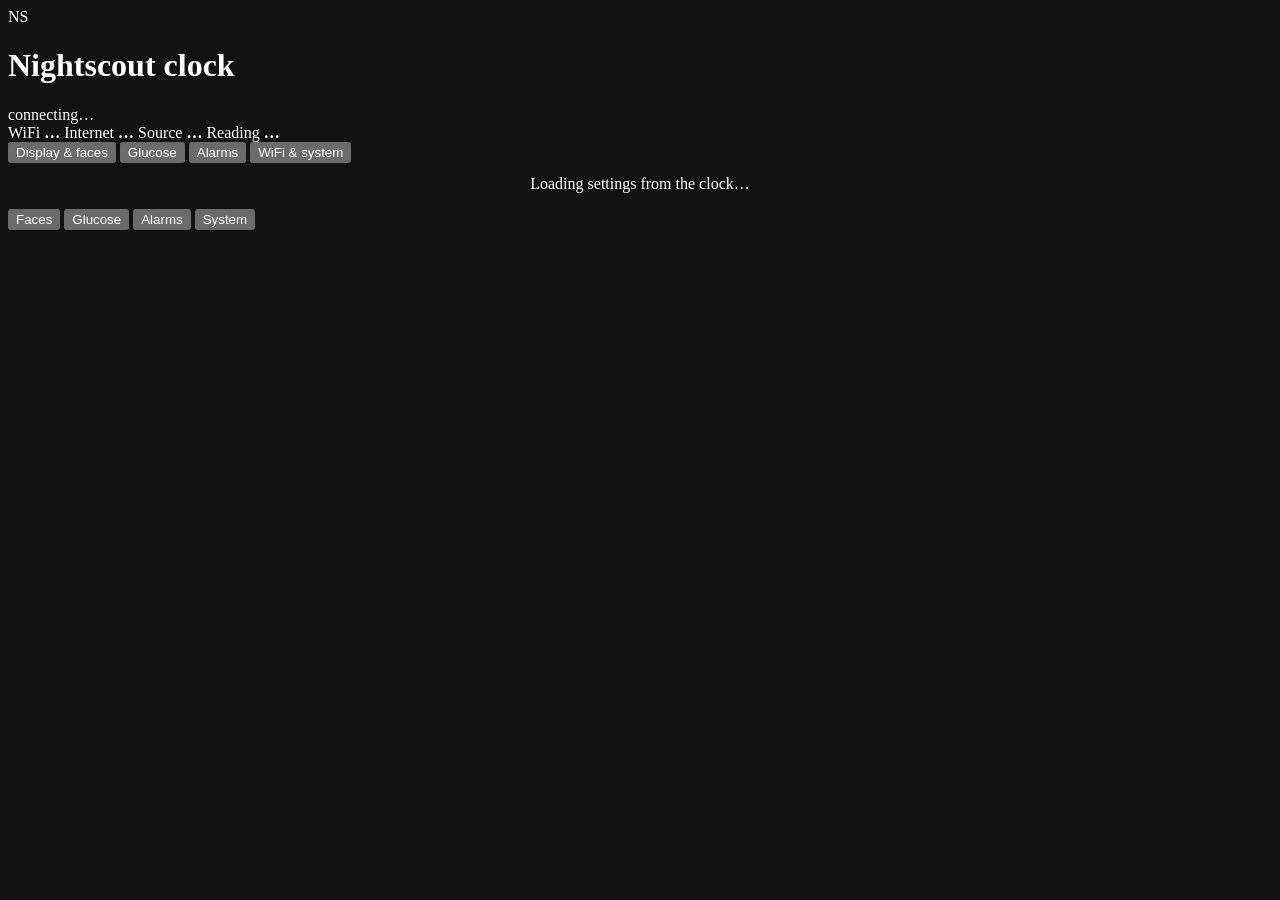
<file: web/src/index.html>
<!doctype html>
<html lang="en">
<head>
<meta charset="utf-8">
<meta name="viewport" content="width=device-width, initial-scale=1, viewport-fit=cover">
<meta name="color-scheme" content="dark">
<link rel="icon" href="data:,">
<title>Nightscout clock</title>
<style>/*__CSS__*/</style>
</head>
<body data-state="loading">

<header class="top">
  <div class="top-inner">
    <div class="brand">
      <div class="brand-mark" aria-hidden="true">NS</div>
      <div class="brand-text">
        <div class="brand-name" id="title_row">
          <h1 id="clock_title">Nightscout clock</h1>
          <button class="btn ghost icon" id="rename" type="button" data-icon="pencil" aria-label="Name this clock" title="Name this clock" hidden></button>
        </div>
        <div class="field" id="rename_box" data-field="clock_name" hidden>
          <div class="brand-name">
            <input id="clock_name" type="text" list="rooms" placeholder="Nightscout clock" autocomplete="off" aria-label="Clock name">
            <button class="btn sm" id="rename_done" type="button">Done</button>
          </div>
          <datalist id="rooms">
            <option value="Bedroom"><option value="Kitchen"><option value="Living room"><option value="Nursery"><option value="Office">
          </datalist>
          <p class="err" hidden></p>
        </div>
        <div class="brand-sub" id="clock_sub">connecting…</div>
      </div>
    </div>
    <div class="pills" aria-live="polite">
      <span class="pill" id="pill_wifi"><i class="dot"></i>WiFi <b>…</b></span>
      <span class="pill" id="pill_internet"><i class="dot"></i>Internet <b>…</b></span>
      <span class="pill" id="pill_source"><i class="dot"></i>Source <b>…</b></span>
      <span class="pill" id="pill_reading"><i class="dot"></i>Reading <b>…</b></span>
    </div>
    <div class="actions">
      <button class="btn sm" id="lock_btn" type="button" data-icon="lock" hidden><span class="btn-text">Lock</span></button>
    </div>
  </div>
  <nav class="tabs" role="tablist" aria-label="Settings">
    <button class="tab" role="tab" type="button" data-tab="display" aria-selected="true">Display &amp; faces</button>
    <button class="tab" role="tab" type="button" data-tab="glucose" aria-selected="false">Glucose</button>
    <button class="tab" role="tab" type="button" data-tab="alarms" aria-selected="false">Alarms</button>
    <button class="tab" role="tab" type="button" data-tab="system" aria-selected="false">WiFi &amp; system</button>
  </nav>
</header>

<div class="wrap" id="loading_screen">
  <div class="card error-screen" style="grid-column: 1 / -1">
    <div class="spinner"></div>
    <p class="muted" id="loading_text" style="text-align:center;margin-top:12px">Loading settings from the clock…</p>
    <p style="text-align:center;margin-top:12px"><button class="btn" id="loading_retry" type="button" hidden>Try again</button></p>
  </div>
</div>

<div id="lock_screen" class="lock" hidden>
  <form class="card" id="lock_form">
    <h2>Settings are locked</h2>
    <p class="muted" id="lock_message"></p>
    <div class="field">
      <label for="lock_password">Web password</label>
      <input id="lock_password" type="password" autocomplete="current-password">
    </div>
    <button class="btn primary" id="lock_submit" type="submit">Unlock settings</button>
  </form>
</div>

<div class="wrap" id="app" hidden>
  <!--__PREVIEW__: with the settings on this page, unsaved changes included.-->

  <main>
    <section id="tab_display" role="tabpanel" aria-label="Display and faces"></section>
    <section id="tab_glucose" role="tabpanel" aria-label="Glucose" hidden></section>
    <section id="tab_alarms" role="tabpanel" aria-label="Alarms" hidden></section>
    <section id="tab_system" role="tabpanel" aria-label="WiFi and system" hidden></section>
  </main>
</div>

<div class="savebar" id="savebar" hidden>
  <span class="small" id="dirty_text">No unsaved changes</span>
  <button class="btn ghost sm" id="discard" type="button" hidden>Discard</button>
  <button class="btn primary" id="save" type="button" data-icon="save">Save and restart</button>
</div>

<div class="bottom">
  <nav role="tablist" aria-label="Settings">
    <button type="button" data-tab="display" data-icon="grid" aria-selected="true">Faces</button>
    <button type="button" data-tab="glucose" data-icon="drop" aria-selected="false">Glucose</button>
    <button type="button" data-tab="alarms" data-icon="bell" aria-selected="false">Alarms</button>
    <button type="button" data-tab="system" data-icon="chip" aria-selected="false">System</button>
  </nav>
</div>

<div id="toast" class="toast" role="status" aria-live="polite" hidden></div>
<div id="overlay" class="overlay" hidden>
  <div class="card" role="alertdialog" aria-live="assertive">
    <div class="spinner"></div>
    <h2 id="overlay_title">Saving</h2>
    <p class="muted" id="overlay_text"></p>
  </div>
</div>

<script>/*__JS__*/</script>
</body>
</html>
</file>
